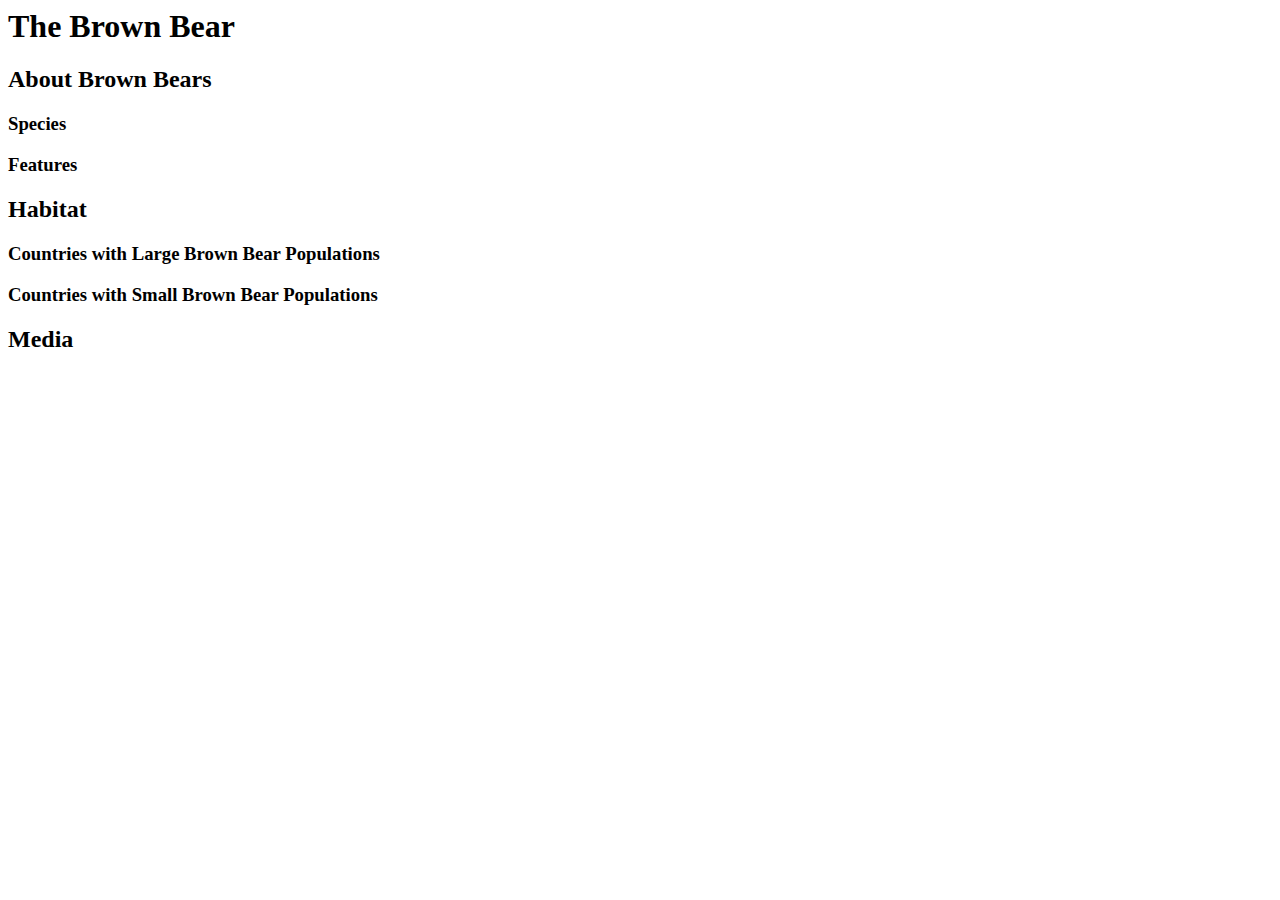
<file: codecademy/introduction.html>
<body>
    <h1>The Brown Bear</h1>
    <div id="introduction">
        <h2>About Brown Bears</h2>
        <h3>Species</h3>
        <h3>Features</h3>
    </div>
    <div id="habitat">
        <h2>Habitat</h2>
        <h3>Countries with Large Brown Bear Populations</h3>
        <h3>Countries with Small Brown Bear Populations</h3>
    </div>
    <div id="media">
        <h2>Media</h2>
    </div>
</body>
</file>
